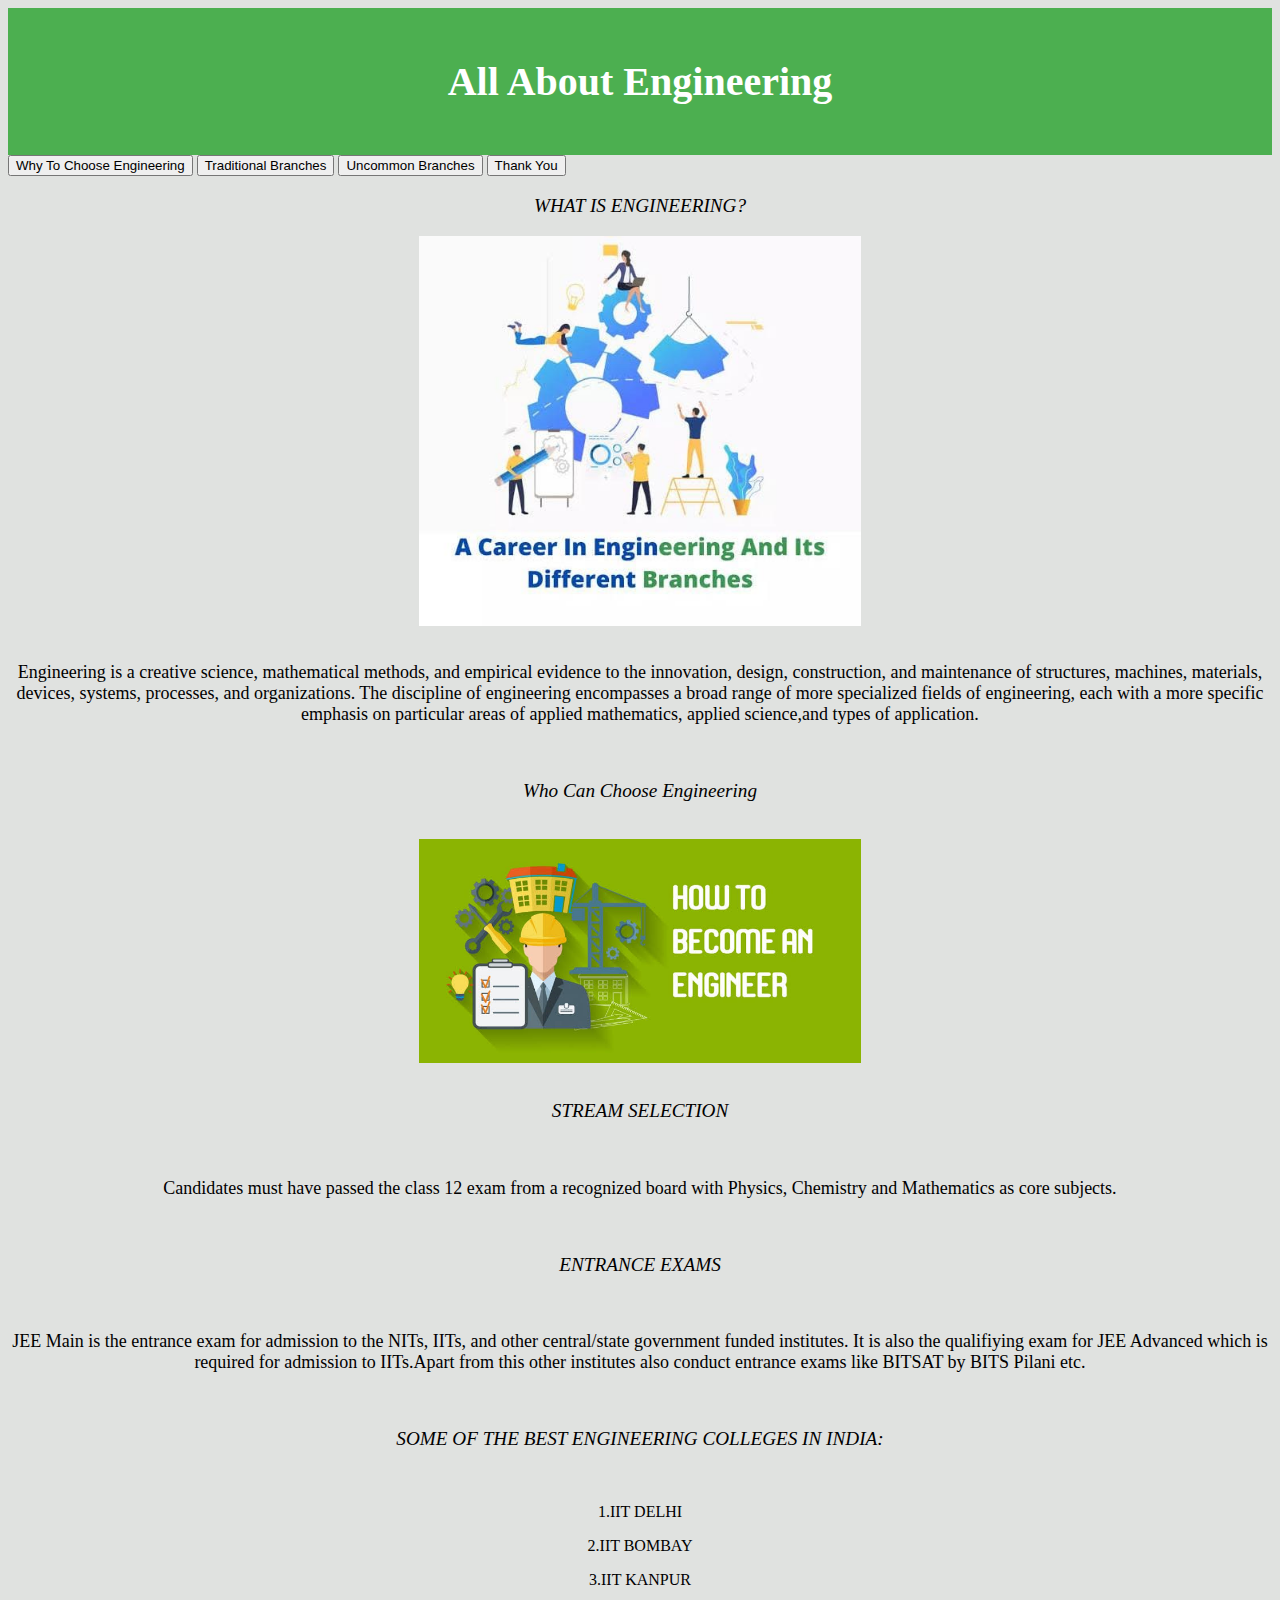
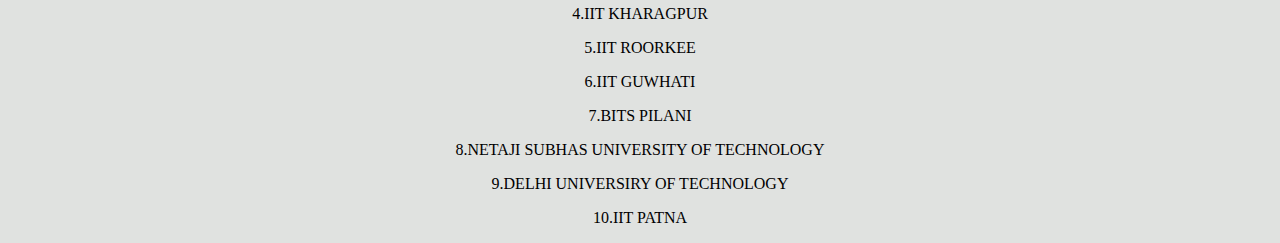
<file: index.html>
<!DOCTYPE html>
<head>
    <meta charset="utf-8">
    <meta name="viewport" content="width=device-width, initial-scale=1.0">
    <title>All about engineering</title>
    <style>
        img{
            width: 35%;
        }
        div{
            display: flex;
            justify-content: center;
            align-items: center;
        }
    </style>
    <link rel="stylesheet" href="styles.css">
    
    <div class="banner">
        <h1>All About Engineering</h1>
    </div>
</head>

<body>
    <button onclick="window.location.href='page1.html';">Why To Choose Engineering</button>
    <button onclick="window.location.href='page2.html';">Traditional Branches</button>
    <button onclick="window.location.href='page3.html';">Uncommon Branches</button> 
    <button onclick="window.location.href='page4.html';">Thank You</button>
    <p style="text-align: center; font-style: italic; font-size: larger;">WHAT IS ENGINEERING?</p>
        <div>
            <img src="logo.jpg">
        </div>
        <br>
        <p style="text-align: center; font-style:normal; font-size: large;">Engineering is a creative science, mathematical methods, and empirical evidence to the innovation, design, construction, and maintenance of structures, machines, materials, devices, systems, processes, and organizations. The discipline of engineering encompasses a broad range of more specialized fields of engineering, each with a more specific emphasis on particular areas of applied mathematics, applied science,and types of application. </p>
        <br>
        <p style="text-align: center; font-style: italic; font-size: larger;">Who Can Choose Engineering</p>
        <br>
        <div>
            <img src="branche.jpg">
        </div>
        <br>
        <p style="text-align: center; font-style:italic; font-size: larger;">STREAM SELECTION</p>
        <br>
        <p style="text-align: center; font-style:normal; font-size: large;">Candidates must have passed the class 12 exam from a recognized board with Physics, Chemistry and Mathematics as core subjects.</p>
        <br>
        <p style="text-align: center; font-style: italic; font-size: larger;">ENTRANCE EXAMS</p>
        <br>
        <p style="text-align: center; font-style:normal; font-size: large;">JEE Main is the entrance exam for admission to the NITs, IITs, and other central/state government funded institutes. It is also the qualifiying exam for JEE Advanced which is required for admission to IITs.Apart from this other institutes also conduct entrance exams like BITSAT by BITS Pilani etc.</p>
        <br>
        <p style="text-align: center; font-style:italic; font-size: larger;">SOME OF THE BEST ENGINEERING COLLEGES IN INDIA:</p>
        <br>
        <p style="text-align: center; font-style: normal; font-size: medium;">1.IIT DELHI </p>
        <p style="text-align: center; font-style: normal; font-size: medium;">2.IIT BOMBAY</p>
        <p style="text-align: center; font-style: normal; font-size: medium;">3.IIT KANPUR</p>
        <p style="text-align: center; font-style: normal; font-size: medium;">4.IIT KHARAGPUR</p>
        <p style="text-align: center; font-style: normal; font-size: medium;">5.IIT ROORKEE</p>
        <p style="text-align: center; font-style: normal; font-size: medium;">6.IIT GUWHATI</p>
        <p style="text-align: center; font-style: normal; font-size: medium;">7.BITS PILANI</p>
        <p style="text-align: center; font-style: normal; font-size: medium;">8.NETAJI SUBHAS UNIVERSITY OF TECHNOLOGY</p>
        <p style="text-align: center; font-style: normal; font-size: medium;">9.DELHI UNIVERSIRY OF TECHNOLOGY</p>
        <p style="text-align: center; font-style: normal; font-size: medium;">10.IIT PATNA</p>
</body>
</file>
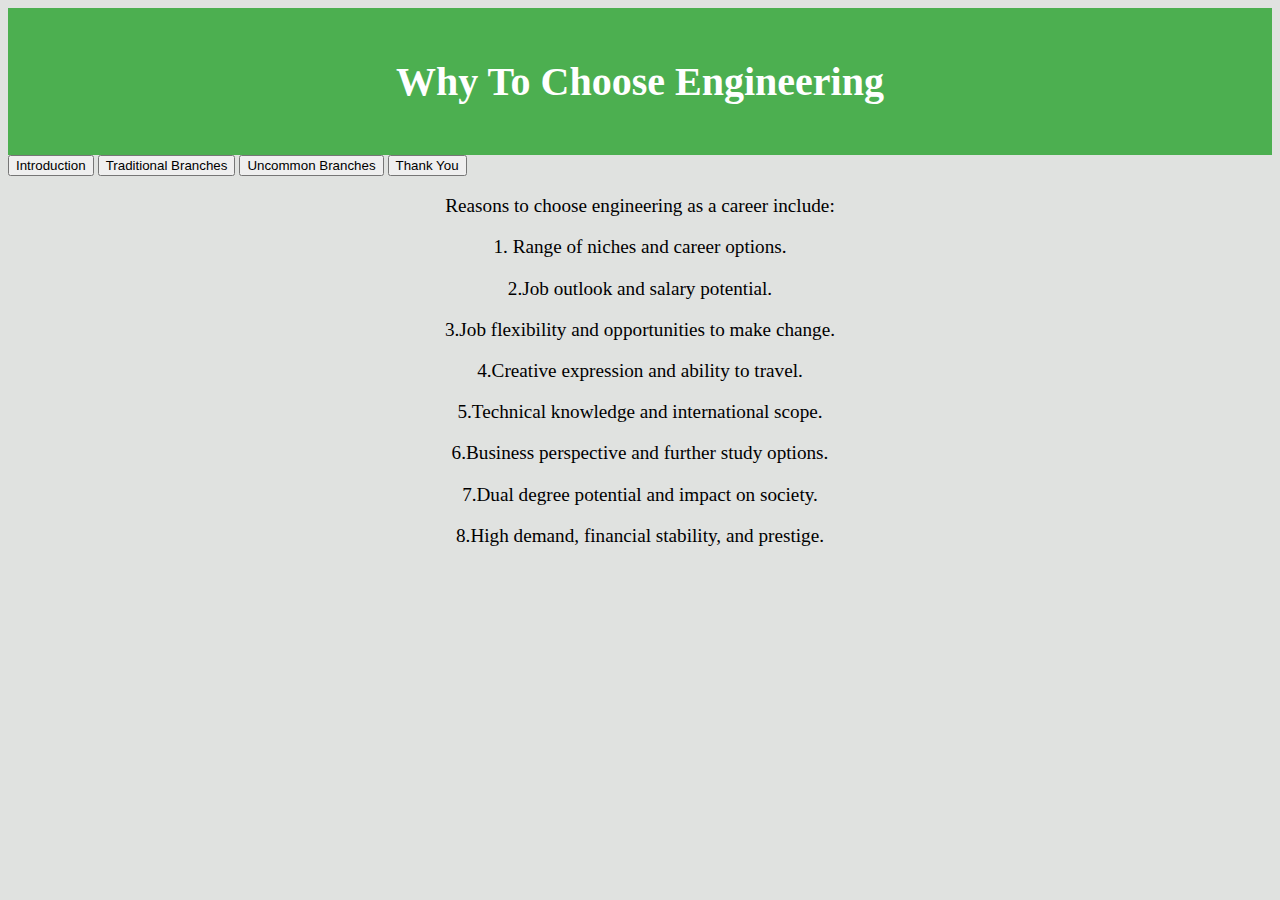
<file: page1.html>
<!DOCTYPE html>
<html>
<head>
    <title>Why Engineering</title>
    <meta charset="utf-8">
    <meta name="viewport" content="width=device-width, initial-scale=1.0">
    <style>
        img{
            width: 35%;
        }
        div{
            display: flex;
            justify-content: center;
            align-items: center;
        }
    </style>
    <link rel="stylesheet" href="styles.css">
    <div class="banner">
        <h1>Why To Choose Engineering</h1>
    </div> 
</head>
<body>
    <button onclick="window.location.href='index.html';">Introduction</button>
    <button onclick="window.location.href='page2.html';">Traditional Branches</button>
    <button onclick="window.location.href='page3.html';">Uncommon Branches</button>
    <button onclick="window.location.href='page4.html';">Thank You</button>
    <p style="text-align: center; font-style: normal; font-size: larger;">Reasons to choose engineering as a career include:</p>
    <p style="text-align: center; font-style: normal; font-size: larger;">1. Range of niches and career options.</p>
    <p style="text-align: center; font-style: normal; font-size: larger;">2.Job outlook and salary potential.</p>
    <p style="text-align: center; font-style: normal; font-size: larger;">3.Job flexibility and opportunities to make change.</p>
    <p style="text-align: center; font-style: normal; font-size: larger;">4.Creative expression and ability to travel.</p>
    <p style="text-align: center; font-style: normal; font-size: larger;">5.Technical knowledge and international scope.</p>
    <p style="text-align: center; font-style: normal; font-size: larger;">6.Business perspective and further study options.</p>
    <p style="text-align: center; font-style: normal; font-size: larger;">7.Dual degree potential and impact on society.</p>
    <p style="text-align: center; font-style: normal; font-size: larger;">8.High demand, financial stability, and prestige.</p>
    <br>
</body>
</html>
</file>
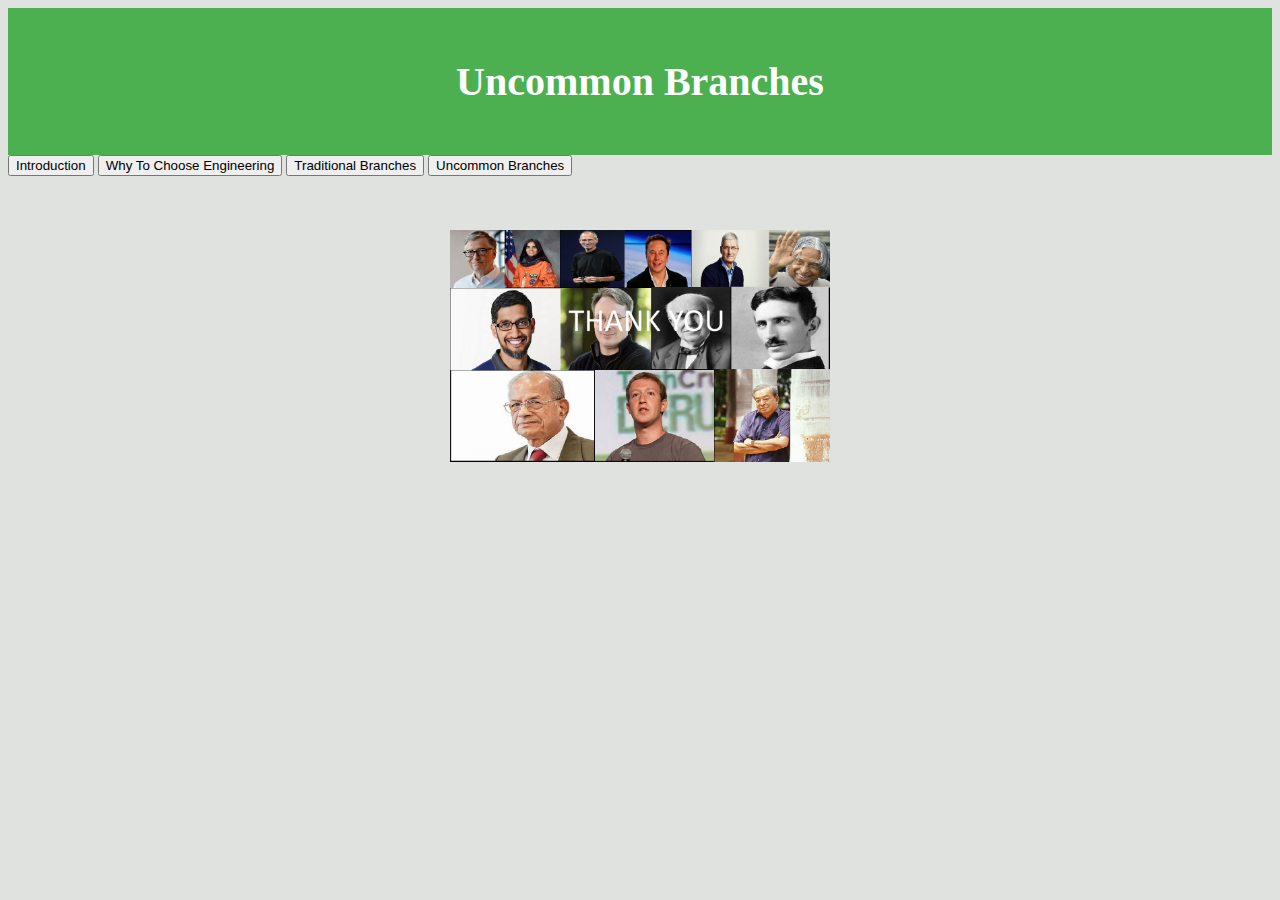
<file: page4.html>
<!DOCTYPE html>
<head>
    <meta charset="utf-8">
    <meta name="viewport" content="width=device-width, initial-scale=1.0">
    <title>All about engineering</title>
    <style>
        img{
            width: 30%;
        }
        div{
            display: flex;
            justify-content: center;
            align-items: center;
        }
    </style>
    <link rel="stylesheet" href="styles.css">
<body>
    <div class="banner">
        <h1>Uncommon Branches</h1>
    </div>
    <button onclick="window.location.href='index.html';">Introduction</button>
    <button onclick="window.location.href='page1.html';">Why To Choose Engineering</button>
    <button onclick="window.location.href='page2.html';">Traditional Branches</button>
    <button onclick="window.location.href='page3.html';">Uncommon Branches</button>
    <br>
    <br>
    <br>
    <br>
    <div>
        <img src="banner.png">
    </div>
    <br>
</body>
</head>
</file>
<file: styles.css>
head {
    margin: 0;
    font-family: Arial, sans-serif;
}

.banner {
    background-color: #4CAF50;
    color: white;
    text-align: center;
    padding: 50px 0;
}

.banner h1 {
    margin: 0;
    font-size: 2.5em;
}

body {
    background-color: rgb(224, 226, 224);
}
</file>
